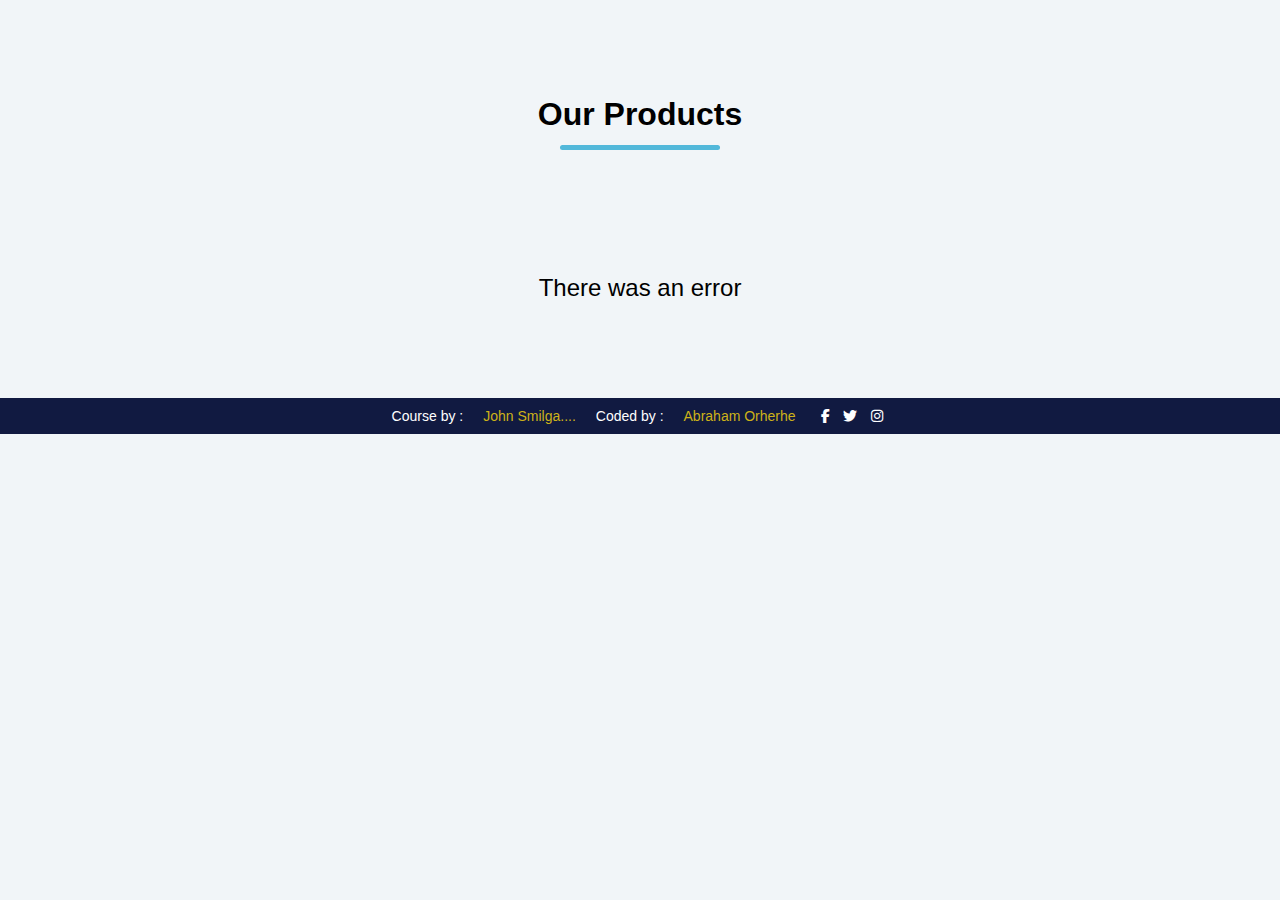
<file: index.html>
<!DOCTYPE html>
<html lang="en">
  <head>
    <meta charset="UTF-8" />
    <meta http-equiv="X-UA-Compatible" content="IE=edge" />
    <meta name="viewport" content="width=device-width, initial-scale=1.0" />
    <link rel="stylesheet" href="./css/styles.css" />
    <link
      rel="stylesheet"
      href="https://cdnjs.cloudflare.com/ajax/libs/font-awesome/6.2.1/css/all.min.css"
    />
    <title>Products Page</title>
  </head>
  <body>
    <div class="main-ctn">
      <main class="main">
        <header class="heading">
          <h1>Our Products</h1>
          <div class="underline"></div>
        </header>
        <section class="products-stn">
          <div class="all-products">
            <!-- start of single product -->
            <!-- <a href="./html/product.html">
              <div class="product-ctn">
                <img
                  src="https://source.unsplash.com/collection/190727/800x600?1"
                  alt=""
                  class="product-img"
                />
                <p class="product-name">high-back bench</p>
                <p class="product-price">$<span class="price">9.99</span></p>
              </div>
            </a> -->
            <!-- end of single product -->
          </div>
        </section>
      </main>
    </div>
    <my-profile class="my-profile">
      Course by :
      <a href="https://github.com/john-smilga" target="_blank"
        >John Smilga....
      </a>
      Coded by :
      <a href="https://aeorherhe.netlify.app" target="_blank"
        >Abraham Orherhe</a
      >
      <div class="my-profile-icons">
        <a href="https://www.facebook.com/aeorherhe" target="_blank"
          ><i class="fa-brands fa-facebook-f"></i
        ></a>
        <a href="https://www.instagram.com/aeorherhe/" target="_blank"
          ><i class="fa-brands fa-twitter"></i
        ></a>
        <a href="https://twitter.com/aeorherhe" target="_blank"
          ><i class="fa-brands fa-instagram"></i
        ></a>
      </div>
    </my-profile>
    <script src="./js/script.js"></script>
  </body>
</html>
</file>
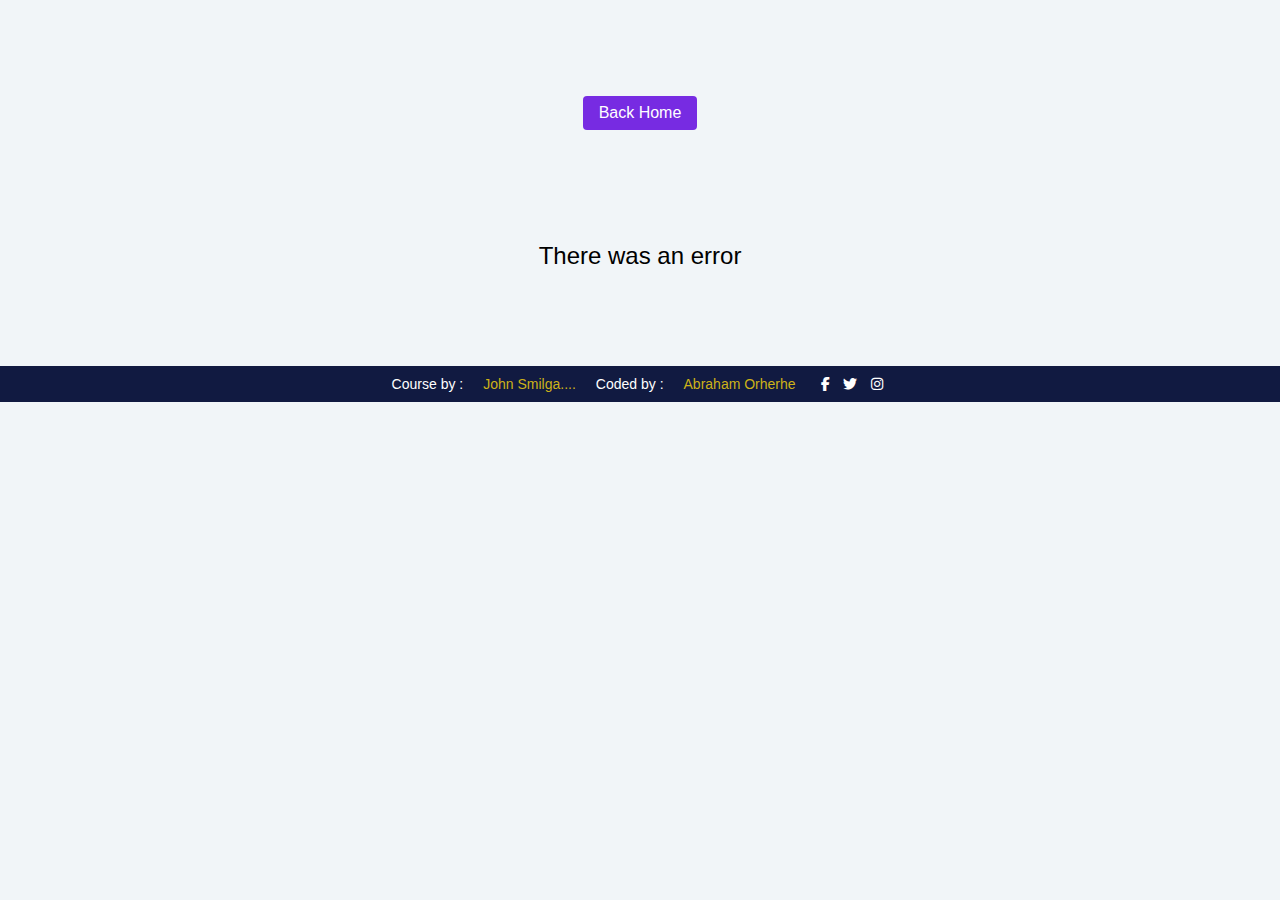
<file: html/product.html>
<!DOCTYPE html>
<html lang="en">
  <head>
    <meta charset="UTF-8" />
    <meta http-equiv="X-UA-Compatible" content="IE=edge" />
    <meta name="viewport" content="width=device-width, initial-scale=1.0" />
    <link rel="stylesheet" href="../css/styles.css" />
    <link
      rel="stylesheet"
      href="https://cdnjs.cloudflare.com/ajax/libs/font-awesome/6.4.0/css/all.min.css"
    />
    <title></title>
  </head>
  <body>
    <div class="main ctn">
      <main class="main">
        <div class="heading">
          <button class="btn back-home">
            <a href="../index.html">back home</a>
          </button>
        </div>
        <div class="single-product-wrap">
          <!-- <section class="single-product-ctn">
            <img
              src="https://source.unsplash.com/collection/190727/800x600?1"
              alt=""
              class="product-img"
            />
            <div class="product-info-wrap">
              <h1>high-back bench</h1>
              <p>Ikea</p>
              <p class="product-price">$<span class="price">9.99</span></p>
              <div class="colors-ctn">
                <span class="red-color"></span>
                <span class="black-color"></span>
              </div>
              <p class="product-info">
                Lorem ipsum dolor sit amet consectetur adipisicing elit.
                Deserunt culpa tempora quis minus eos suscipit temporibus quo
                ducimus nesciunt sequi?
              </p>
              <button class="btn add-cart">Add to cart</button>
            </div>
          </section> -->
        </div>
      </main>
    </div>
    <my-profile class="my-profile">
      Course by :
      <a href="https://github.com/john-smilga" target="_blank"
        >John Smilga....
      </a>
      Coded by :
      <a href="https://aeorherhe.netlify.app" target="_blank"
        >Abraham Orherhe</a
      >
      <div class="my-profile-icons">
        <a href="https://www.facebook.com/aeorherhe" target="_blank"
          ><i class="fa-brands fa-facebook-f"></i
        ></a>
        <a href="https://www.instagram.com/aeorherhe/" target="_blank"
          ><i class="fa-brands fa-twitter"></i
        ></a>
        <a href="https://twitter.com/aeorherhe" target="_blank"
          ><i class="fa-brands fa-instagram"></i
        ></a>
      </div>
    </my-profile>
    <script src="../js/products.js"></script>
  </body>
</html>
</file>
<file: css/styles.css>
*,
::after,
::before {
  margin: 0;
  padding: 0;
  box-sizing: border-box;
}

:root {
  /* general variables */
  --boxShadow: 0 0 5px rgb(250, 234, 230);
  --boxShadow2: 0px 0px 50px rgba(150, 150, 150, 0.3);
  --transition: all 0.3s linear;
  --transition2: all 0.5s linear;
  --border: 2px solid rgb(82, 184, 218);
  --border2: 2px solid rgb(28, 28, 192);
  --border3: 2px solid rgb(9, 224, 88);

  /* variables for this project */
  --White: hsl(0, 0%, 100%);
  --background: rgb(82, 184, 218);
  --clr-grey-10: hsl(210, 36%, 96%);
}

body {
  background: var(--clr-grey-10);
  font-family: "Overpass", "Open Sans", Arial, Helvetica, sans-serif;
}

a,
button,
h1 {
  color: currentColor;
  text-decoration: none;
  text-transform: capitalize;
}

.main {
  text-align: center;
}

img {
  width: 100%;
}

.heading {
  margin: 5rem 0 0;
  padding: 1rem 0;
}

.underline {
  background-color: var(--background);
  border-radius: 1rem;
  height: 0.3rem;
  margin: 0.75rem auto;
  width: 10rem;
}

.all-products,
.single-product-ctn {
  border: var(--border);
  border-radius: 0.75rem;
  display: grid;
  gap: 4rem 3rem;
  grid-template-columns: repeat(auto-fit, minmax(18rem, 1fr));
  margin: 2rem auto 10rem;
  max-width: 90rem;
  padding: 2rem;
}

/* loading state */
.loading-state {
  animation: loading-spinner 0.5s linear infinite;
  border-radius: 50%;
  border: 5px solid var(--background);
  border-top-color: white;
  height: 6rem;
  margin: 5rem auto;
  width: 6rem;
}

@keyframes loading-spinner {
  to {
    transform: rotate(360deg);
  }
}
/* end of loading state */

.product-img {
  border-radius: 0.75rem;
  height: 20rem;
  object-fit: cover;

  @media (min-width: 42rem) {
    height: 15rem;
  }
}

.single-product-ctn {
  max-width: 60rem;

  & .product-img {
    max-width: 25rem;
  }
}

.product-ctn p:first-of-type {
  margin: 0.75rem 0 0.5rem;
  color: rgb(108, 146, 164);
}

/* product.html styles */
.btn {
  background-color: rgb(119, 43, 226);
  border-radius: 0.25rem;
  border: none;
  color: var(--White);
  font-size: 1rem;
  outline: none;
  padding: 0.5rem 1rem;
}

.product-info-wrap {
  text-align: left;
}

.product-info-wrap p {
  margin: 0.5rem 0;
}
.product-info-wrap p:first-of-type {
  color: rgb(108, 146, 164);
  text-transform: capitalize;
}

.product-info-wrap p:last-of-type {
  margin: 1rem 0;
}

.colors-ctn {
  align-items: center;
  display: flex;
  flex-direction: row;
}

.product-color {
  border-radius: 50%;
  display: block;
  height: 1.2rem;
  margin-right: 0.5rem;
  width: 1.2rem;
}

/* error-state */
.error-stn p {
  font-size: 1.5rem;
  padding: 1rem;
  margin: 5rem;
}

/* footer styles */
.my-profile {
  align-self: self-end;
  background-color: hsl(228, 59%, 16%);
  align-items: center;
  color: white;
  display: flex;
  font-size: 14px;
  gap: 20px;
  justify-content: center;
  padding: 10px;
  text-align: center;
  width: 100%;
}

.my-profile > a {
  cursor: pointer;
  color: hsl(51, 79%, 45%);
  text-decoration: none;
}

.my-profile-icons a {
  cursor: pointer;
  color: var(--White);
  display: inline-block;
  margin: 0 5px;
}

@media screen and (max-width: 500px) {
  .my-profile {
    font-size: 12px;
  }

  .my-profile-icons a:first-of-type,
  .my-profile-icons a:last-of-type {
    display: none;
  }
}
</file>
